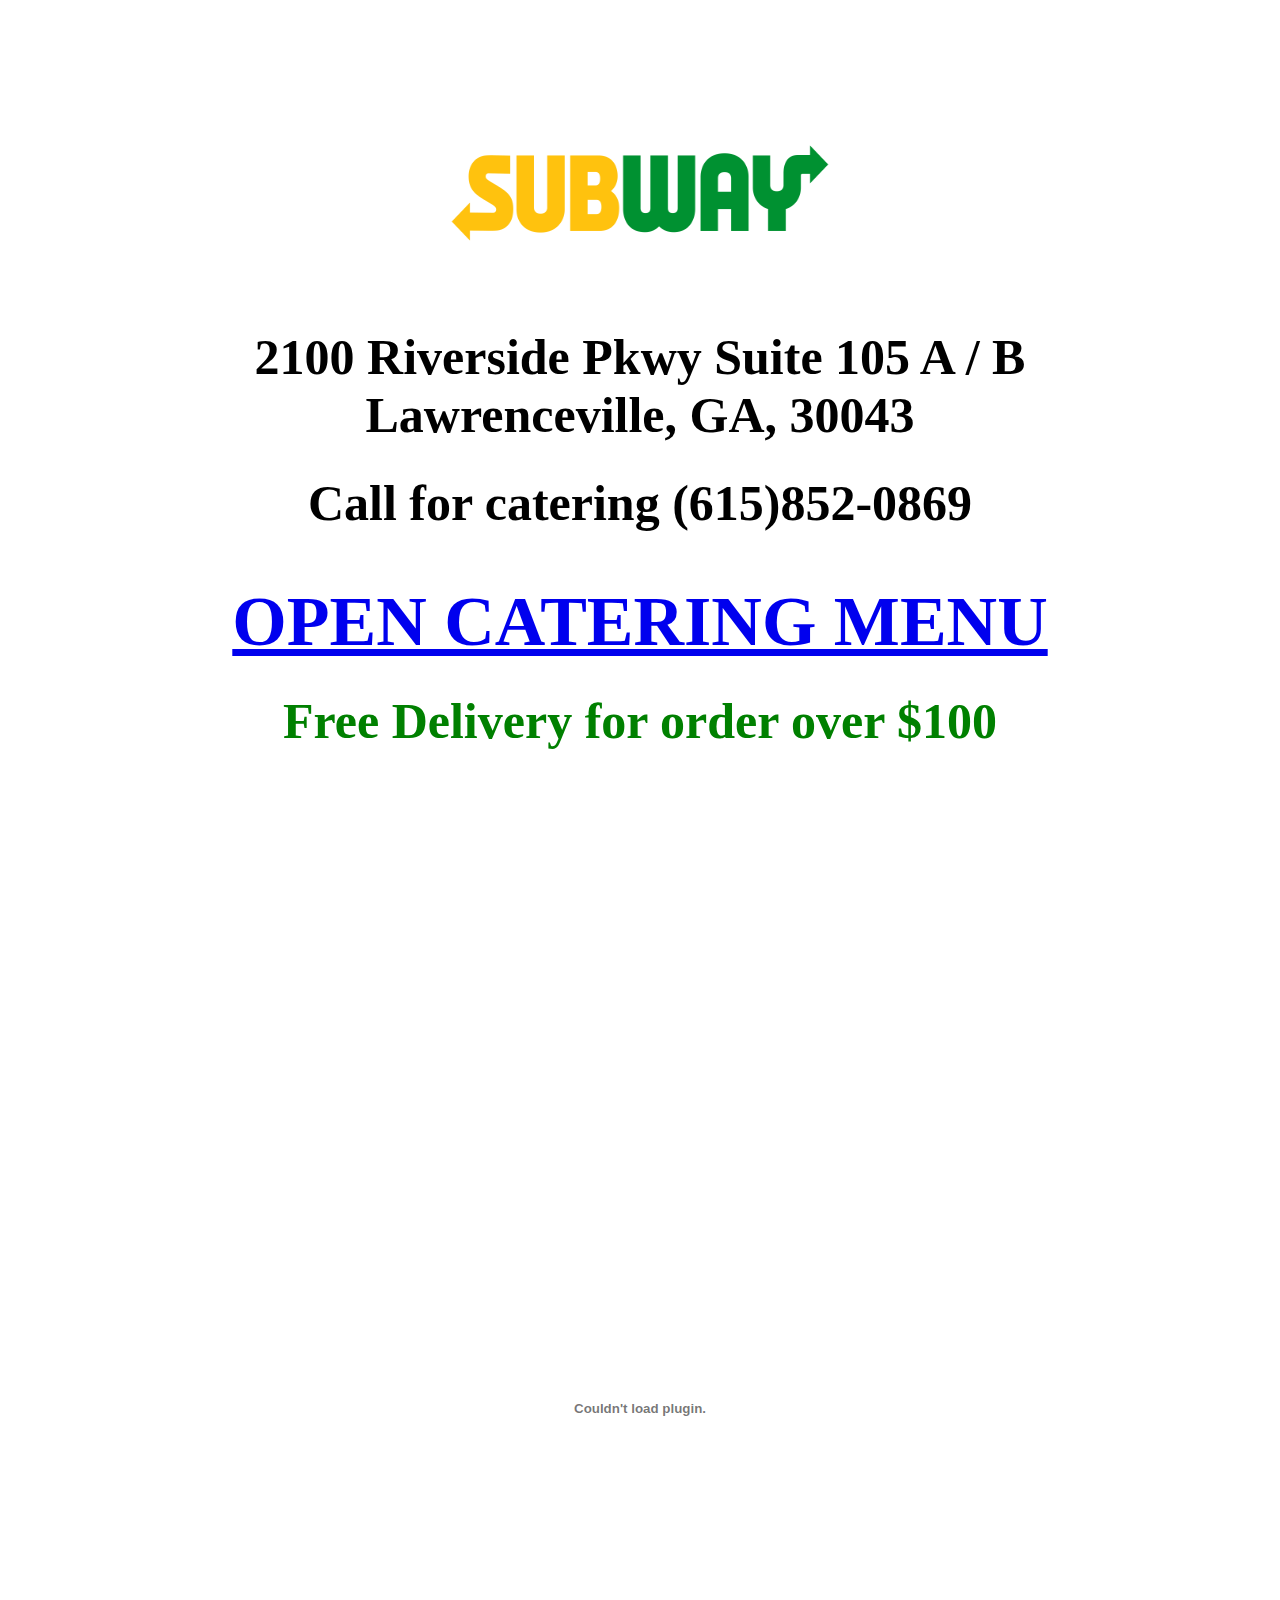
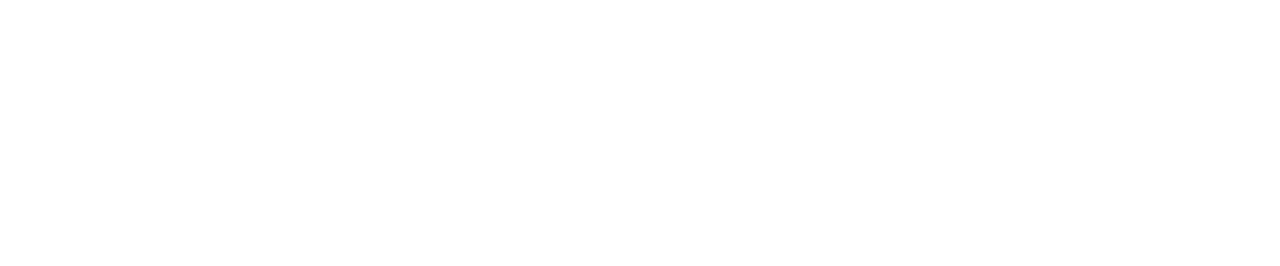
<file: index.html>
<!DOCTYPE html>
<html>
  <head>
    <meta name="viewport" content="width=device-width, initial-scale=1" />
    <link rel="stylesheet" href="htmlStyles.css" />
    <style>
      /* Add CSS for the container div */
      div.pdf-container {
        width: 100%;
        /* height: 100%; Set a fixed height appropriate for your content */
        overflow: scroll; /* Enable scrolling within the container */
      }
    </style>
  </head>
  <body>
    <div
      style="
        display: flex;
        align-self: center;
        align-items: center;
        padding-top: 50px;
        flex-direction: column;
      "
    >
      <img
        src="./Subway-Logo.png"
        alt="Girl in a jacket"
        width="30%"
        height="30%"
      />

      <label
        style="
          font-size: 50px;
          font-weight: bold;
          text-align: center;
          align-self: center;
        "
        >2100 Riverside Pkwy Suite 105 A / B</label
      >
      <label style="font-size: 50px; font-weight: bold; text-align: center"
        >Lawrenceville, GA, 30043</label
      >

      <label
        style="
          font-size: 50px;
          font-weight: bold;
          text-align: center;
          align-self: center;
          margin-top: 30px;
        "
        >Call for catering (615)852-0869</label
      >
      <a
        href="./Subway_Catering.pdf"
        target="_blank"
        style="margin-top: 50px; font-size: 70px; font-weight: bolder"
        >OPEN CATERING MENU</a
      >

      <label
        style="
          font-size: 50px;
          font-weight: bold;
          text-align: center;
          align-self: center;
          margin-top: 30px;
          color: green;
        "
        >Free Delivery for order over $100</label
      >
    </div>

    <div class="pdf-container">
      <object
        data="./Subway_Catering_1.pdf"
        type="application/pdf"
        width="100%"
        height="100%"
      ></object>
      <object
        data="./Subway_Catering_2.pdf"
        type="application/pdf"
        width="100%"
        height="100%"
      ></object>
      <object
        data="./Subway_Catering_3.pdf"
        type="application/pdf"
        width="100%"
        height="100%"
      ></object>
      <object
        data="./Subway_Catering_4.pdf"
        type="application/pdf"
        width="100%"
        height="100%"
      ></object>
      <object
        data="./Subway_Catering_5.pdf"
        type="application/pdf"
        width="100%"
        height="100%"
      ></object>
      <object
        data="./Subway_Catering_6.pdf"
        type="application/pdf"
        width="100%"
        height="100%"
      ></object>
      <object
        data="./Subway_Catering_7.pdf"
        type="application/pdf"
        width="100%"
        height="100%"
      ></object>
    </div>
  </body>
</html>
</file>
<file: htmlStyles.css>
h1 {
  color: navy;
  margin-left: 20px;
}

div {
  height: 100vh;
  width: 100%;
}
</file>
